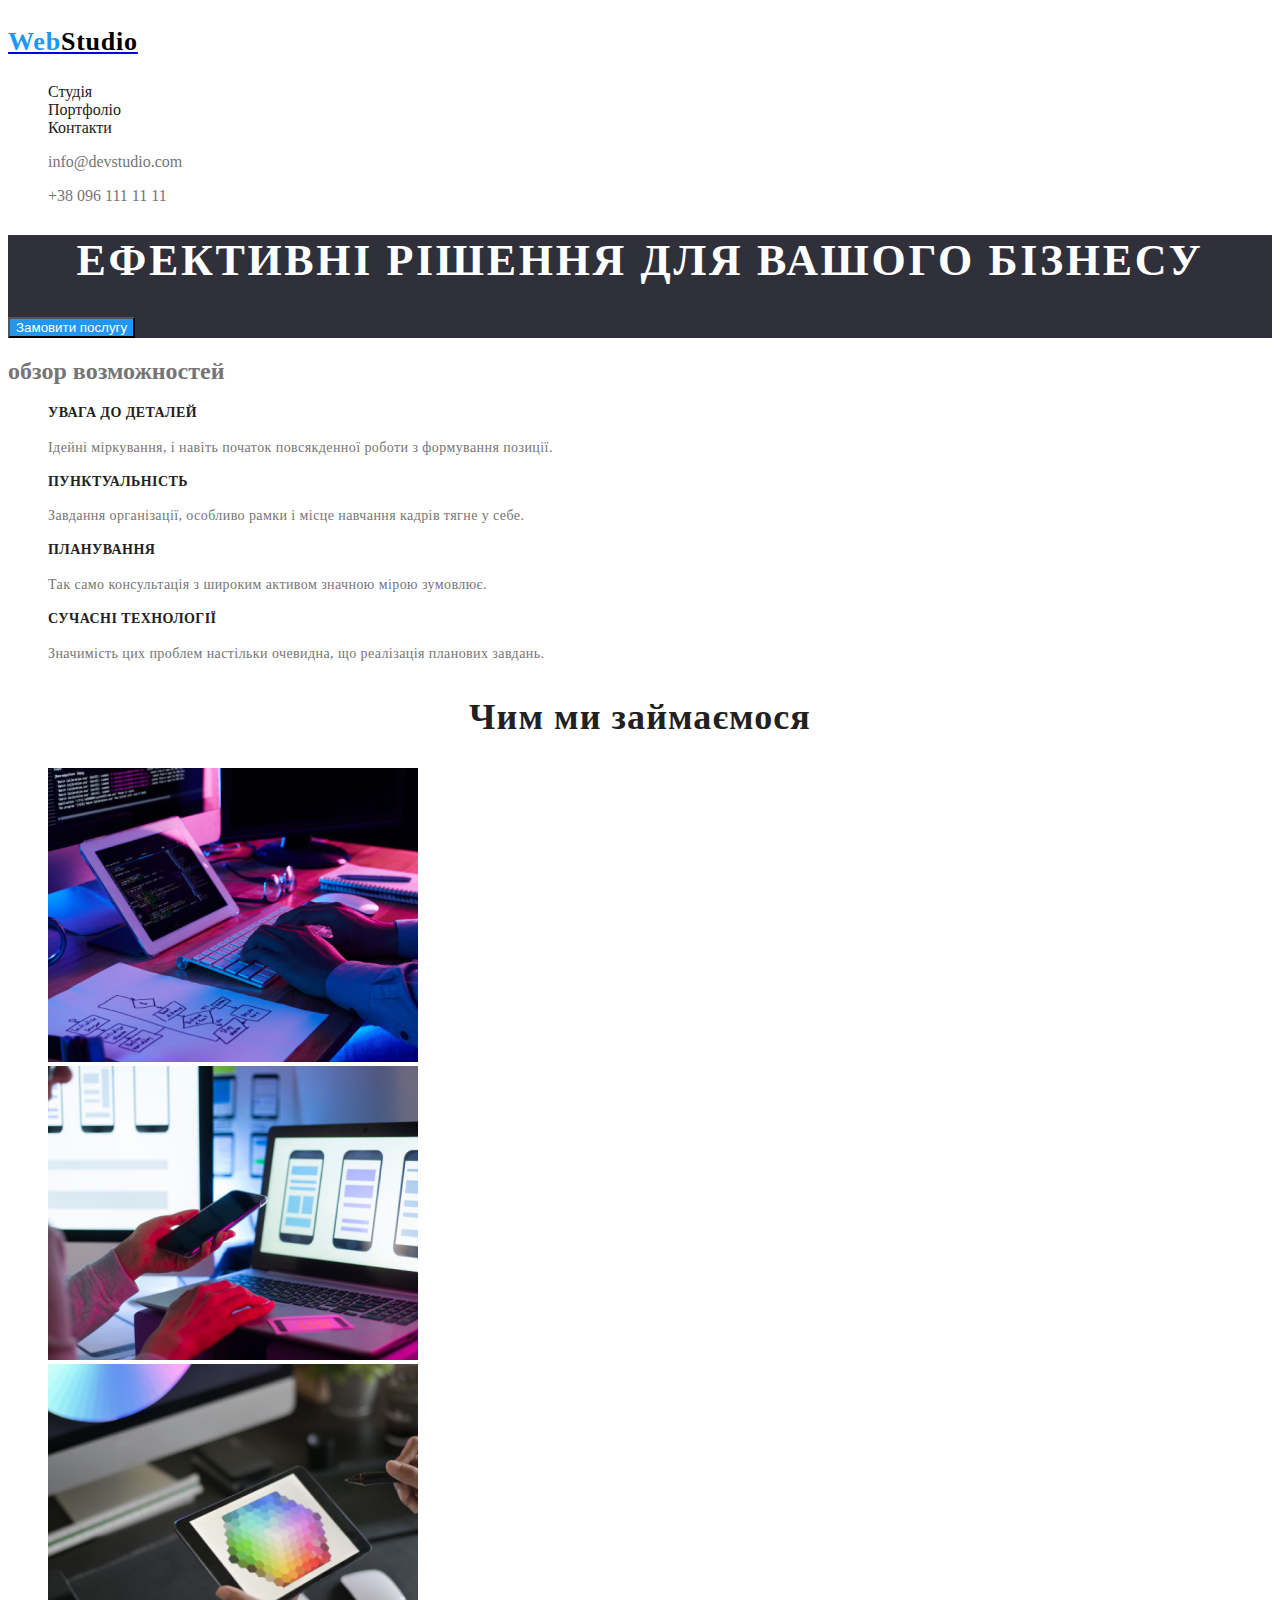
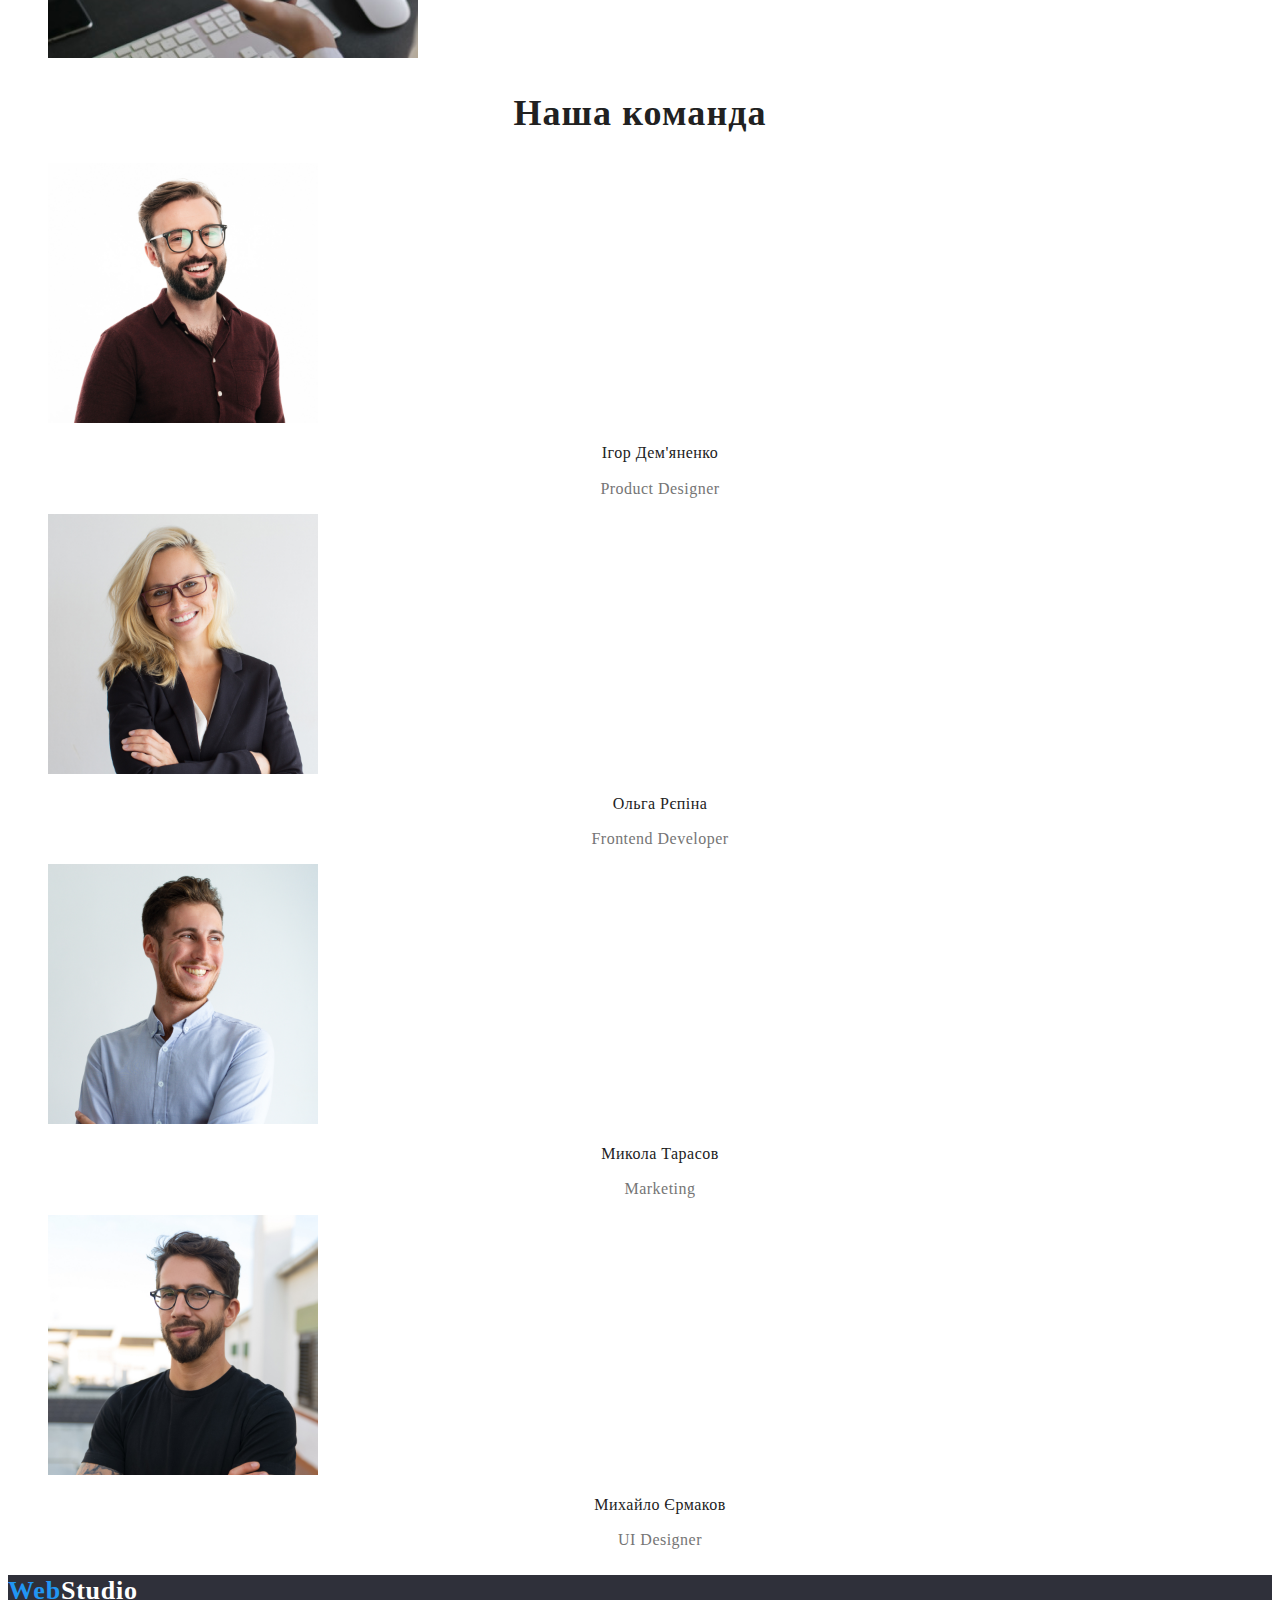
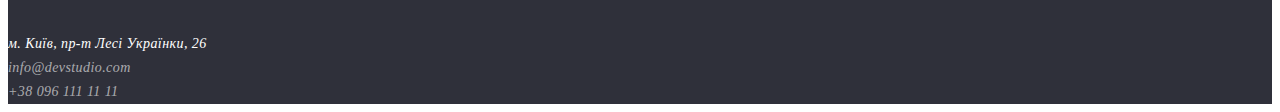
<file: index.html>
<!DOCTYPE html>
<html lang="uk">
  <head>
    <meta charset="UTF-8" />
    <meta http-equiv="X-UA-Compatible" content="IE=edge" />
    <meta name="viewport" content="width=device-width, initial-scale=1.0" />
    <title>tittle</title>
    <link
      href="https://fonts.googleapis.com/css2?family=Raleway:wght@700&family=Roboto:wght@400;500;700&display=swap"
      rel="stylesheet"
    />
    <link rel="stylesheet" href="./css/styles.css" />
  </head>
  <body>
    <header>
      <nav>
        <a href="./index.html"
          ><p class="logo"><span class="first-logo">Web</span>Studio</p></a
        >
        <ul class="nav-list">
          <li class="nav-list-item"><a href="./index.html">Студія</a></li>
          <li class="nav-list-item">
            <a href="./portfolio.html">Портфоліо</a>
          </li>
          <li class="nav-list-item"><a href="">Контакти</a></li>
        </ul>
      </nav>
      <ul class="info-list">
        <li class="info-list-item"><p>info@devstudio.com</p></li>
        <li class="info-list-item"><p>+38 096 111 11 11</p></li>
      </ul>
    </header>
    <main>
      <section class="hero">
        <h1 class="firs-header">Ефективні рішення для вашого бізнесу</h1>
        <button type="button" class="hero-btn">Замовити послугу</button>
      </section>
      <section>
        <h2>обзор возможностей</h2>
        <ul class="peculiarities">
          <li class="peculiarities-list">
            <h3>УВАГА ДО ДЕТАЛЕЙ</h3>
            <p>
              Ідейні міркування, і навіть початок повсякденної роботи з
              формування позиції.
            </p>
          </li>
          <li class="peculiarities-list">
            <h3>ПУНКТУАЛЬНІСТЬ</h3>
            <p>
              Завдання організації, особливо рамки і місце навчання кадрів тягне
              у себе.
            </p>
          </li>
          <li class="peculiarities-list">
            <h3>ПЛАНУВАННЯ</h3>
            <p>
              Так само консультація з широким активом значною мірою зумовлює.
            </p>
          </li>
          <li class="peculiarities-list">
            <h3>СУЧАСНІ ТЕХНОЛОГІЇ</h3>
            <p>
              Значимість цих проблем настільки очевидна, що реалізація планових
              завдань.
            </p>
          </li>
        </ul>
      </section>
      <section>
        <h2 class="hobbies">Чим ми займаємося</h2>
        <ul class="hoobies-list">
          <li>
            <img src="./images/computer.png" alt="computer" width="370" />
          </li>
          <li><img src="./images/phone.png" alt="phone" /></li>
          <li><img src="./images/table.png" alt="table" /></li>
        </ul>
      </section>
      <section>
        <h2 class="team">Наша команда</h2>
        <ul class="team-list">
          <li class="team-list-item">
            <img src="./images/unit1.jpg" alt="unit1" width="270" />
            <h3>Ігор Дем'яненко</h3>
            <p>Product Designer</p>
          </li>
          <li class="team-list-item">
            <img src="./images/unit2.jpg" alt="unit2" width="270" />
            <h3>Ольга Рєпіна</h3>
            <p>Frontend Developer</p>
          </li>
          <li class="team-list-item">
            <img src="./images/unit3.jpg" alt="unit3" width="270" />
            <h3>Микола Тарасов</h3>
            <p>Marketing</p>
          </li>
          <li class="team-list-item">
            <img src="./images/unit4.jpg" alt="unit4" width="270" />
            <h3>Михайло Єрмаков</h3>
            <p>UI Designer</p>
          </li>
        </ul>
      </section>
    </main>
    <footer class="footer">
      <p class="logo footer-logo"><span class="first-logo">Web</span>Studio</p>
      <address class="address">
        <span class="sity"> м. Київ, пр-т Лесі Українки, 26</span> <br />
        info@devstudio.com <br />
        +38 096 111 11 11 <br />
      </address>
    </footer>
  </body>
</html>
</file>
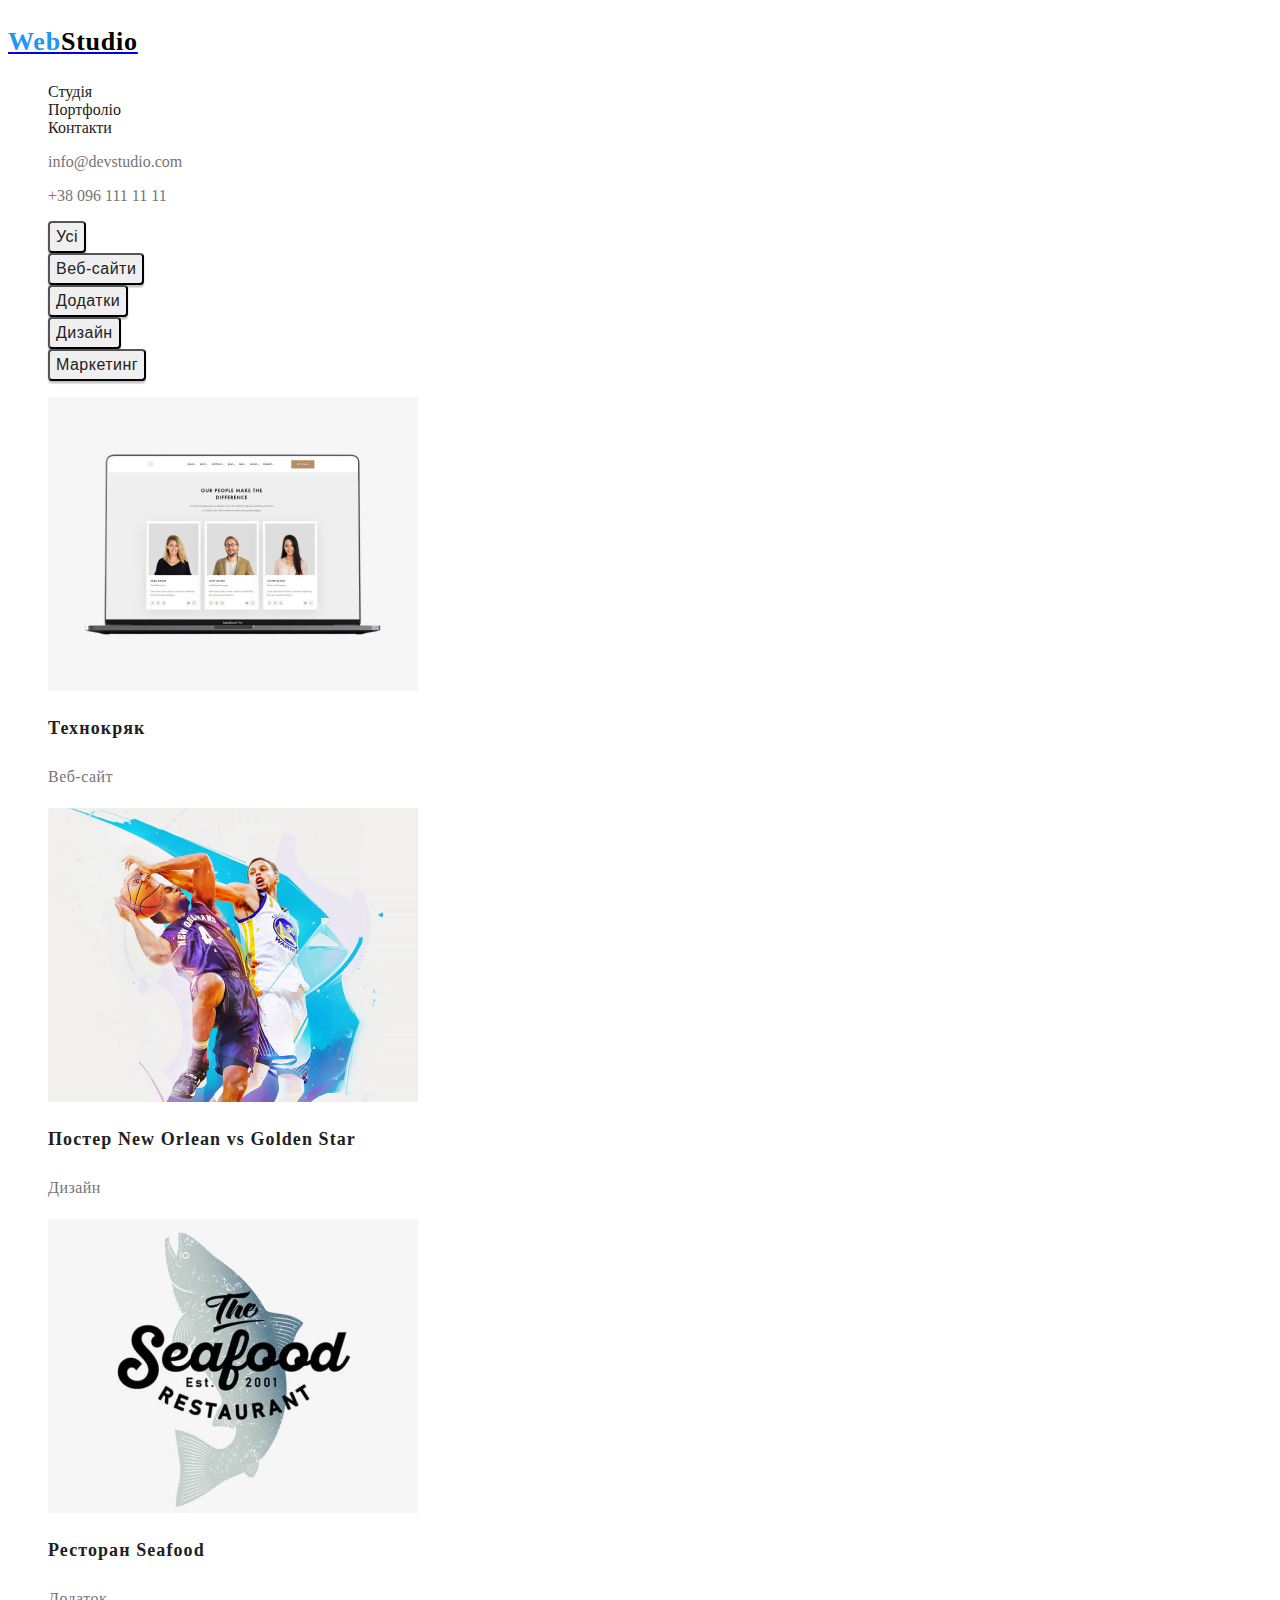
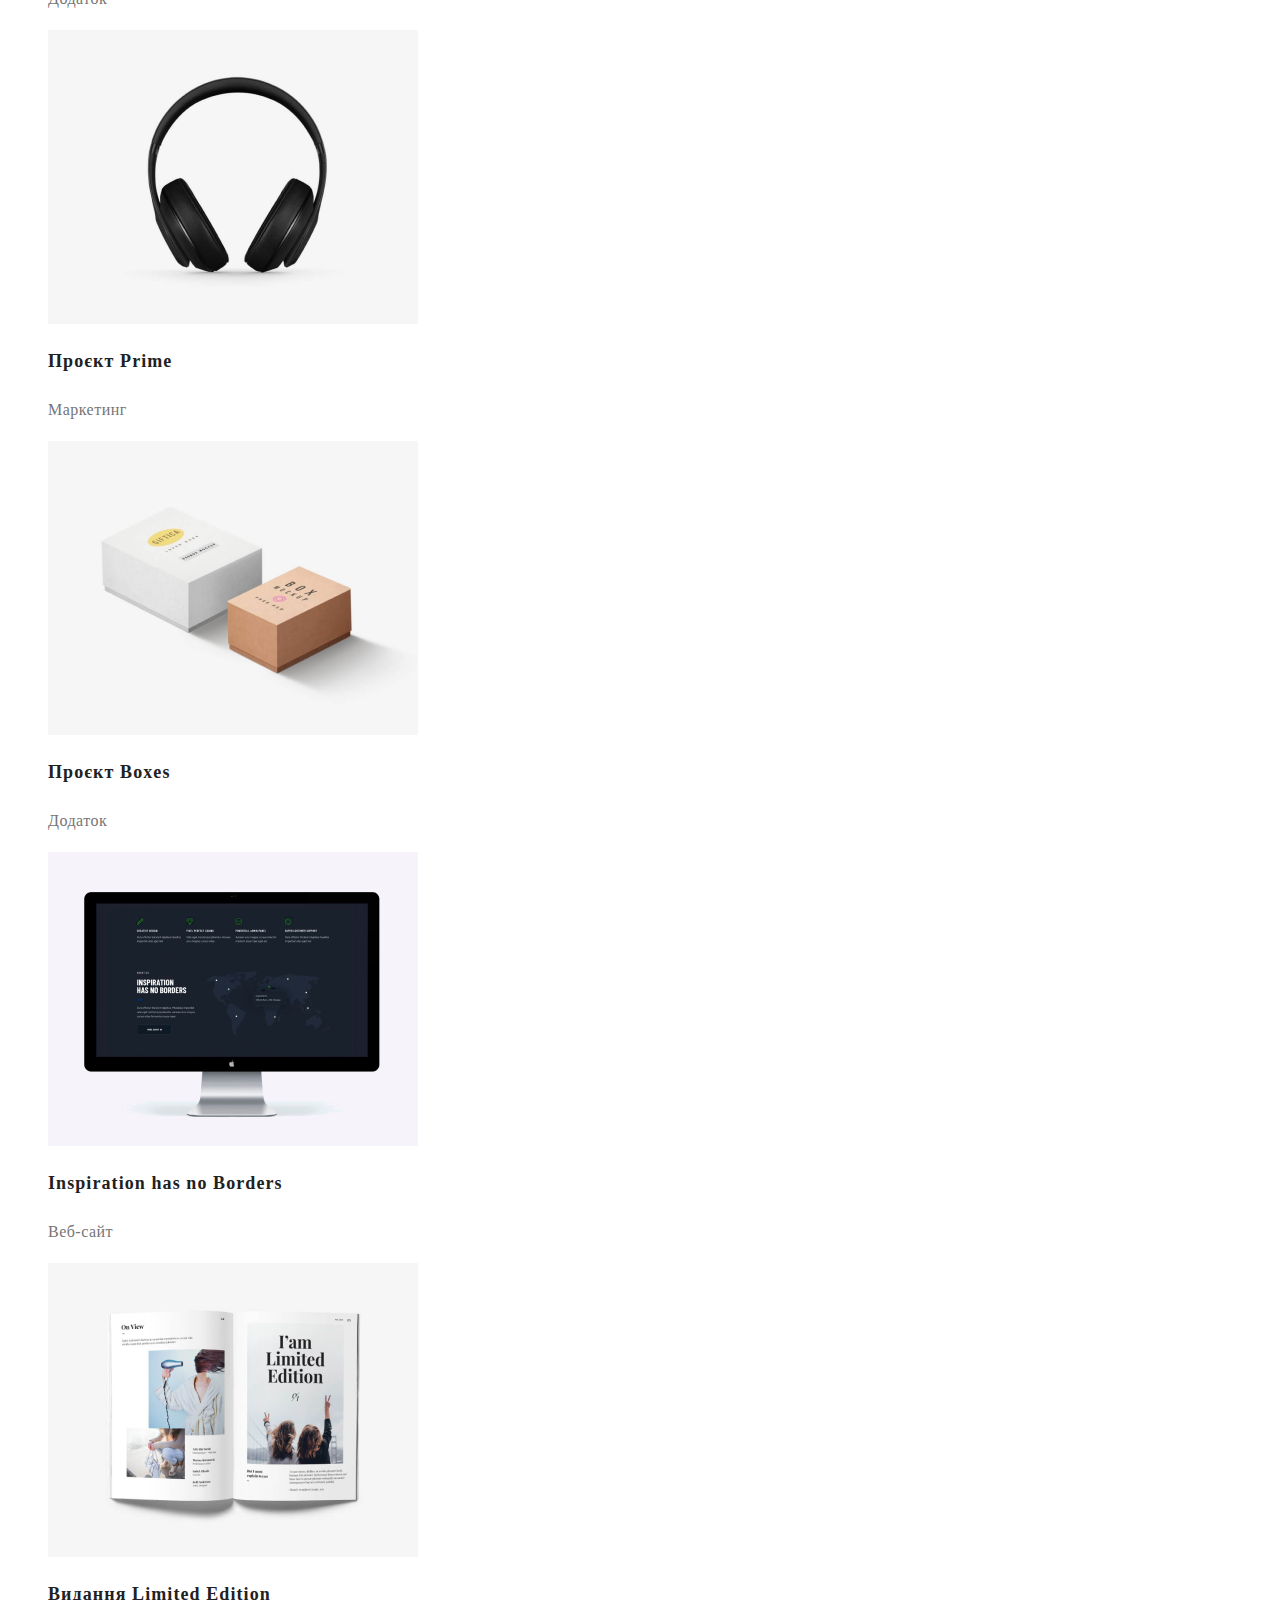
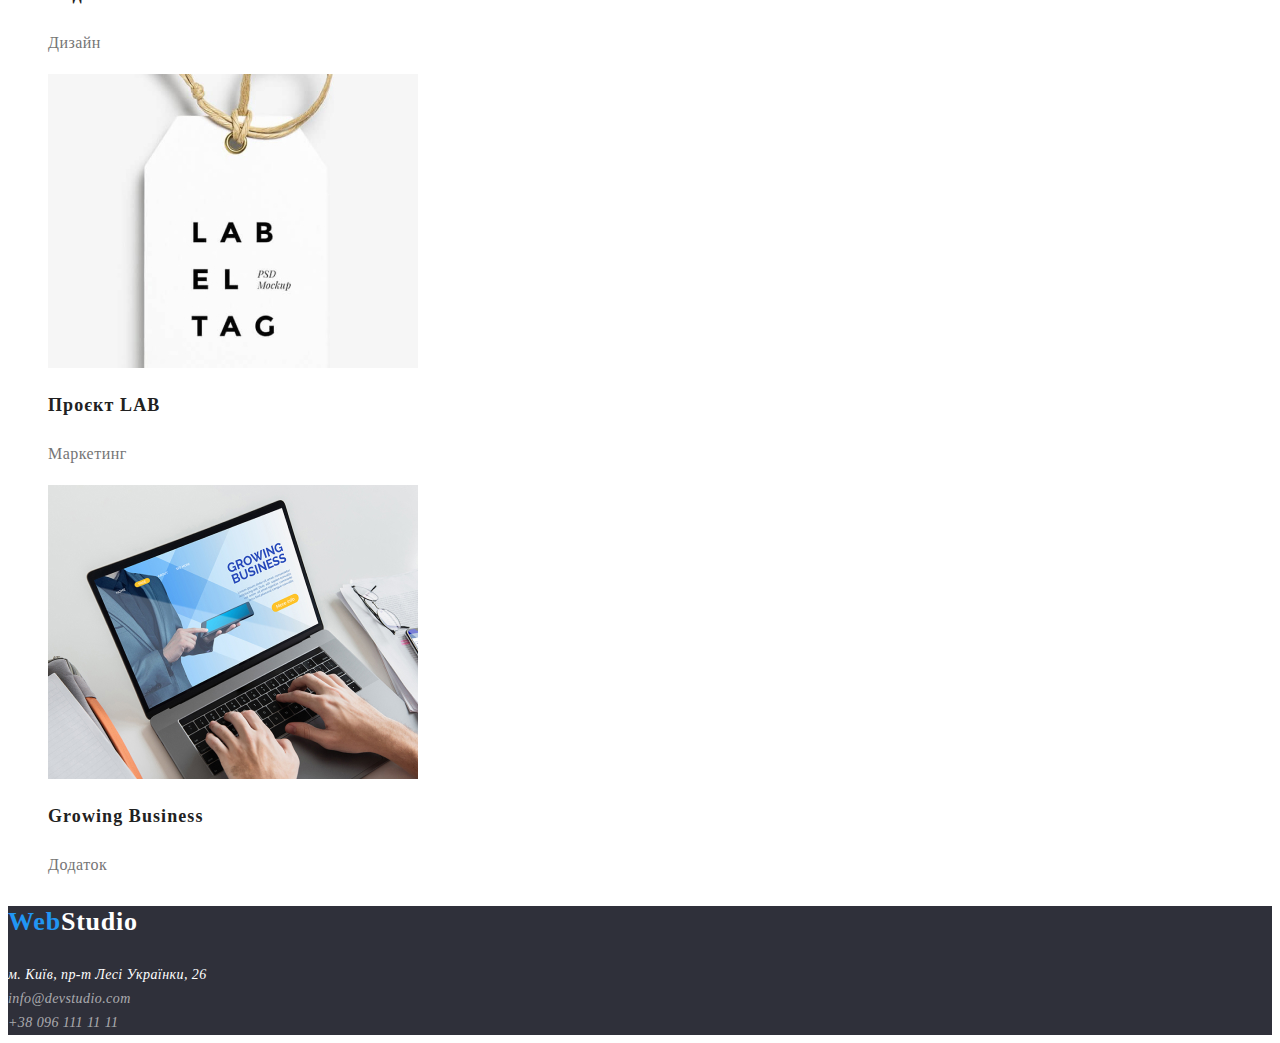
<file: portfolio.html>
<!DOCTYPE html>
<html lang="uk">
  <head>
    <meta charset="UTF-8" />
    <meta http-equiv="X-UA-Compatible" content="IE=edge" />
    <meta name="viewport" content="width=device-width, initial-scale=1.0" />
    <title>tittle</title>
    <link
      href="https://fonts.googleapis.com/css2?family=Raleway:wght@700&family=Roboto:wght@400;500;700&display=swap"
      rel="stylesheet"
    />
    <link rel="stylesheet" href="./css/styles.css" />
  </head>
  <body>
    <header>
      <nav>
        <a href="./index.html"
          ><p class="logo"><span class="first-logo">Web</span>Studio</p></a
        >
        <ul class="nav-list">
          <li class="nav-list-item"><a href="">Студія</a></li>
          <li class="nav-list-item"><a href="">Портфоліо</a></li>
          <li class="nav-list-item"><a href="">Контакти</a></li>
        </ul>
      </nav>
      <ul class="info-list">
        <li class="info-list-item"><p>info@devstudio.com</p></li>
        <li class="info-list-item"><p>+38 096 111 11 11</p></li>
      </ul>
    </header>
    <main>
      <section>
        <ul class="filter-list">
          <li class="filter-list-item"><button type="button">Усі</button></li>
          <li class="filter-list-item">
            <button type="button">Веб-сайти</button>
          </li>
          <li class="filter-list-item">
            <button type="button">Додатки</button>
          </li>
          <li class="filter-list-item">
            <button type="button">Дизайн</button>
          </li>
          <li class="filter-list-item">
            <button type="button">Маркетинг</button>
          </li>
        </ul>
        <ul class="poster-list">
          <li class="poster-list-item">
            <img src="./images/Технокряк.jpg" alt="Технокряк" />
            <h2>Технокряк</h2>
            <p>Веб-сайт</p>
          </li>
          <li class="poster-list-item">
            <img
              src="./images/Постер New Orlean vs Golden Star.jpg"
              alt="Постер New Orlean vs Golden Star"
            />
            <h2>Постер New Orlean vs Golden Star</h2>
            <p>Дизайн</p>
          </li>
          <li class="poster-list-item">
            <img src="./images/Ресторан Seafood.jpg" alt="Ресторан Seafood" />
            <h2>Ресторан Seafood</h2>
            <p>Додаток</p>
          </li>
          <li class="poster-list-item">
            <img src="./images/Проєкт Prime.jpg" alt="Проєкт Prime" />
            <h2>Проєкт Prime</h2>
            <p>Маркетинг</p>
          </li>
          <li class="poster-list-item">
            <img src="./images/Проєкт Boxes.jpg" alt="Проєкт Boxes" />
            <h2>Проєкт Boxes</h2>
            <p>Додаток</p>
          </li>
          <li class="poster-list-item">
            <img
              src="./images/Inspiration has no Borders.jpg"
              alt="Inspiration has no Borders"
            />
            <h2>Inspiration has no Borders</h2>
            <p>Веб-сайт</p>
          </li>
          <li class="poster-list-item">
            <img
              src="./images/Видання Limited Edition.jpg"
              alt="Видання Limited Edition"
            />
            <h2>Видання Limited Edition</h2>
            <p>Дизайн</p>
          </li>
          <li class="poster-list-item">
            <img src="./images/Проєкт LAB.jpg" alt="Проєкт LAB" />
            <h2>Проєкт LAB</h2>
            <p>Маркетинг</p>
          </li>
          <li class="poster-list-item">
            <img src="./images/Growing Business.jpg" alt="Growing Business" />
            <h2>Growing Business</h2>
            <p>Додаток</p>
          </li>
        </ul>
      </section>
    </main>

    <footer class="footer">
      <p class="logo footer-logo"><span class="first-logo">Web</span>Studio</p>
      <address class="address">
        <span class="sity"> м. Київ, пр-т Лесі Українки, 26</span> <br />
        info@devstudio.com <br />
        +38 096 111 11 11 <br />
      </address>
    </footer>
  </body>
</html>
</file>
<file: css/styles.css>
:root {
  --primary-text-color: #757575;
  --secondary-text-color: #212121;
  --white-text-color: #ffffff;
  --black-text-color: #000000;
  --accent-color: #2196f3;
  --backgroung-color: #2f303a;
}

body {
  color: var(--primary-text-color);

  font-family: Roboto sans-serif;
  font-weight: 400;
}

/* header */

.logo {
  color: var(--black-text-color);

  font-family: Raleway sans-serif;
  font-weight: 700;
  font-size: 26px;
  line-height: 1.2;

  letter-spacing: 0.03em;
}
.first-logo {
  color: var(--accent-color);
}

.nav-list {
  list-style: none;
}

.nav-list-item a {
  color: var(--secondary-text-color);
  text-decoration: none;
}

.nav-list-item a:hover,
.nav-list-item a:focus {
  color: var(--accent-color);
}

.info-list {
  list-style: none;
}

.info-list-item:hover,
.info-list-item:focus {
  color: var(--accent-color);
}

/* main */

.hero {
  background-color: var(--backgroung-color);
}

.firs-header {
  font-weight: 900;
  font-size: 44px;
  line-height: 1.2;
  text-align: center;
  letter-spacing: 0.06em;
  text-transform: uppercase;

  color: var(--white-text-color);
}

.hero-btn {
  background-color: var(--accent-color);
  color: var(--white-text-color);
}

.peculiarities {
  list-style: none;
}

.peculiarities-list h3 {
  font-weight: 700;
  font-size: 14px;
  line-height: 1.2;
  letter-spacing: 0.03em;
  text-transform: uppercase;

  color: var(--secondary-text-color);
}

.peculiarities-list p {
  font-size: 14px;
  line-height: 24px;
  letter-spacing: 0.03em;
}

.hobbies,
.team {
  font-weight: 700;
  font-size: 36px;
  line-height: 42px;
  text-align: center;
  letter-spacing: 0.03em;

  color: var(--secondary-text-color);
}

.hoobies-list {
  list-style: none;
}

.team-list {
  list-style: none;
}

.team-list-item h3,
.team-list-item p {
  font-weight: 500;
  font-size: 16px;
  line-height: 1.2;
  text-align: center;
  letter-spacing: 0.03em;

  color: var(--secondary-text-color);
}

.team-list-item p {
  color: var(--primary-text-color);
}

.sity {
  font-size: 14px;
  line-height: 24px;
  letter-spacing: 0.03em;

  color: var(--white-text-color);
}

.address {
  font-size: 14px;
  line-height: 24px;
  letter-spacing: 0.03em;

  color: rgba(255, 255, 255, 0.6);
}

.footer {
  background-color: var(--backgroung-color);
}

.footer-logo {
  color: var(--white-text-color);
}

/* portfolio */

.filter-list {
  list-style: none;
}

.filter-list-item button {
  font-weight: 500;
  font-size: 16px;
  line-height: 26px;
  text-align: center;
  letter-spacing: 0.03em;

  color: var(--secondary-text-color);

  box-shadow: 0px 3px 1px rgba(0, 0, 0, 0.1), 0px 1px 2px rgba(0, 0, 0, 0.08),
    0px 2px 2px rgba(0, 0, 0, 0.12);
  border-radius: 4px;
}

.filter-list-item button:hover {
  color: var(--white-text-color);
  background-color: var(--accent-color);
}

.poster-list {
  list-style: none;
}

.poster-list-item h2 {
  font-weight: 700;
  font-size: 18px;
  line-height: 36px;
  letter-spacing: 0.06em;

  color: var(--secondary-text-color);
}

.poster-list-item p {
  font-weight: 400;
  font-size: 16px;
  line-height: 30px;
  letter-spacing: 0.03em;
}
</file>
